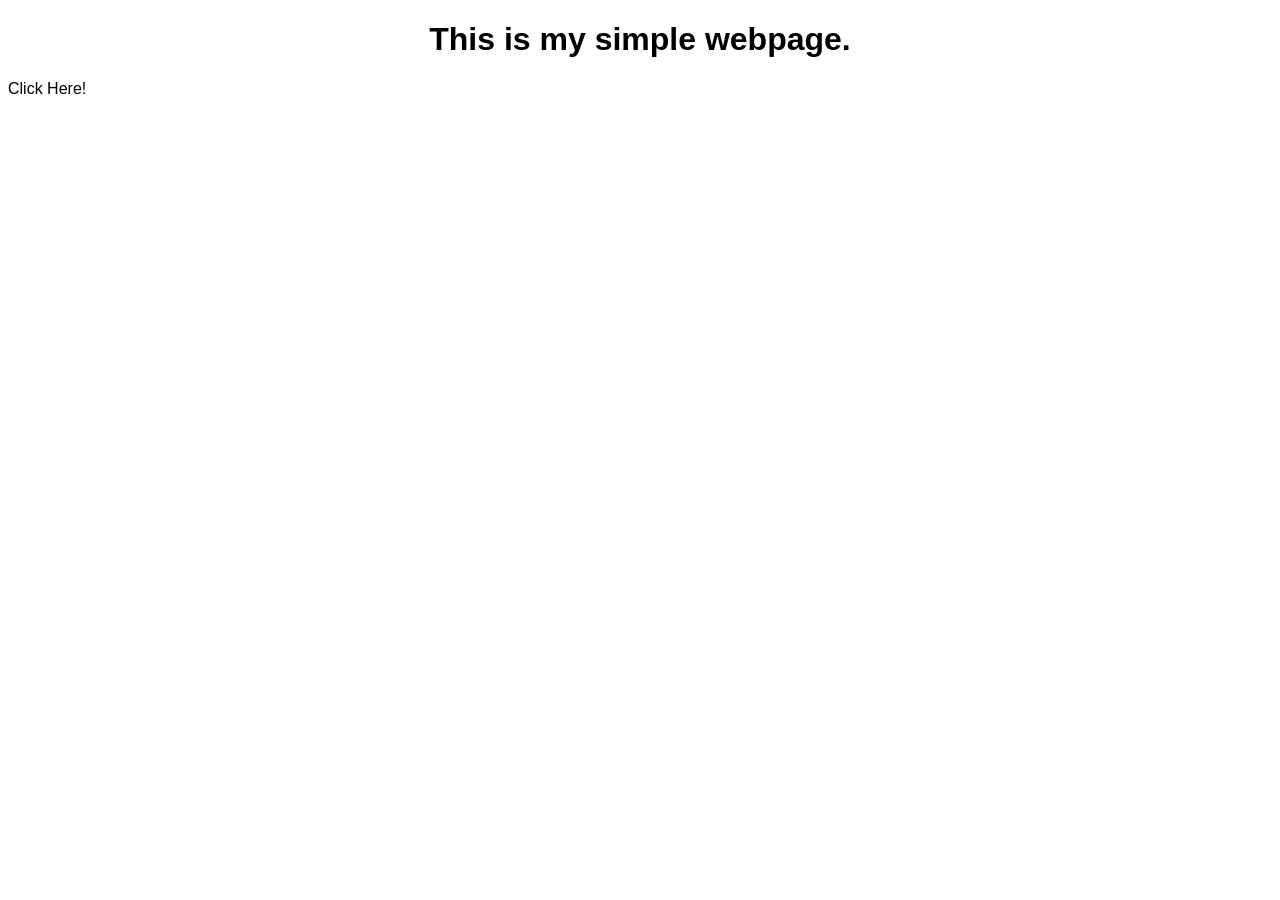
<file: index.html>
<!DOCTYPE html>
<html lang="en">
<head>
    <meta charset="UTF-8">
    <meta name="viewport" content="width=device-width, initial-scale=1.0">
    <title>Document</title>
    <link rel="stylesheet" href="style.css">
</head>
<body>
    <h1 id="title">This is my simple webpage.</h1>
    <div class="content clickable">Click Here!</div>
</body>
</html>
</file>
<file: style.css>
body{
    font-family: 'Gill Sans', 'Gill Sans MT', Calibri, 'Trebuchet MS', sans-serif;
}

h1 {
    text-align: center;
}

.container {
    margin: 0;
    width: 800px;
    text-align: center;
}

.clickable {
    cursor: hand;
}
</file>
